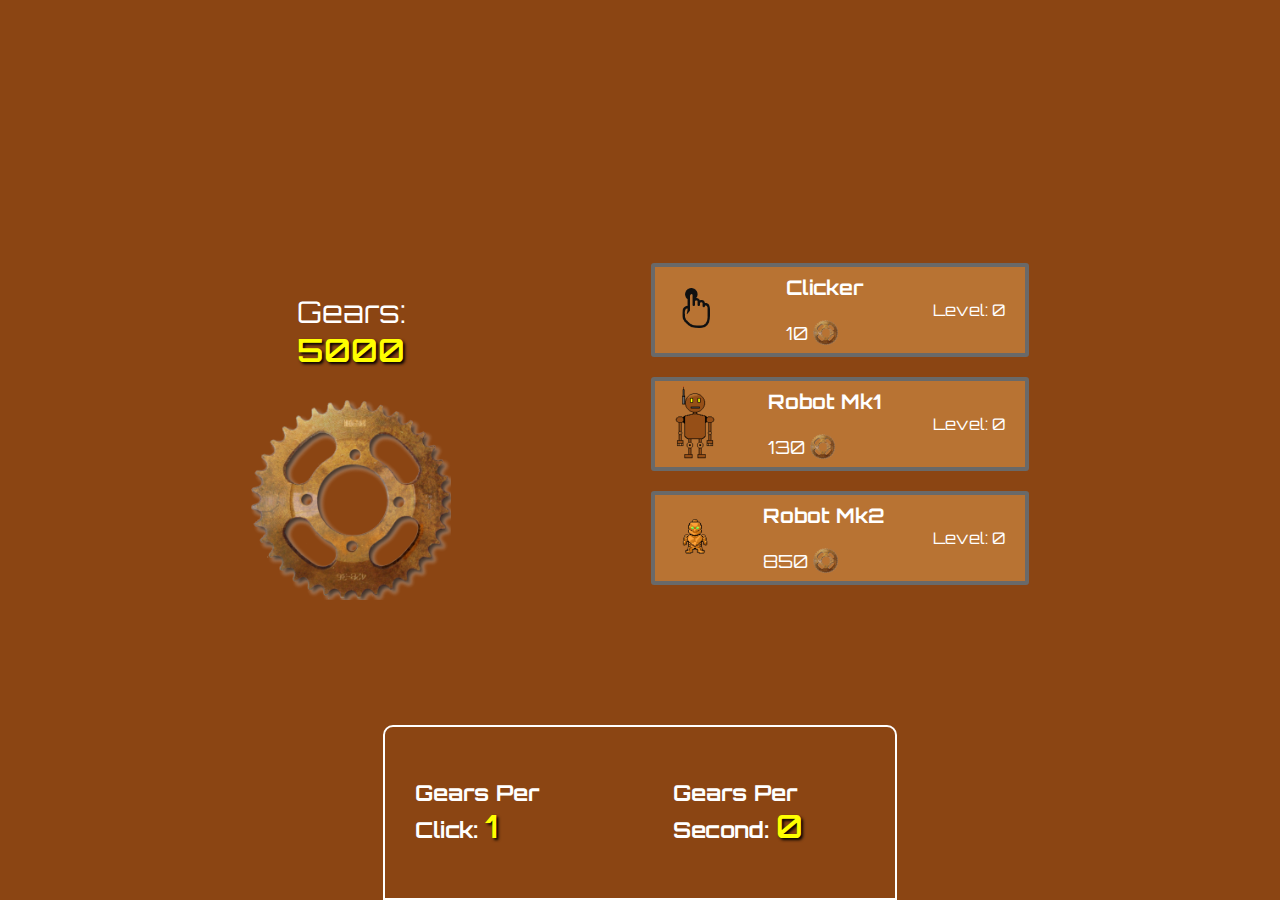
<file: Website/index.html>
<!DOCTYPE html>
<html lang="en">
  <head>
    <meta charset="UTF-8" />
    <meta name="viewport" content="width=device-width, initial-scale=1.0" />
    <title>Gears - Click n' Clank</title>
    <link rel="icon" type="image/x-icon" href="./assets/Gear.png" />
    <link rel="stylesheet" href="style.css" />
  </head>
  <body>
    <section>
      <div class="main">
        <div class="left">
          <p>
            Gears: <br />
            <span class="gear-cost yellow-text">5000</span>
          </p>
          <img
            src="./assets/Gear.png"
            alt="Gear"
            srcset=""
            class="gear-img"
            onclick="incrementGear()"
            draggable="false"
          />
        </div>
        <div class="right">
          <!--First Upgrade-->
          <div class="upgrade" onclick="buyClicker()">
            <div class="left-section">
              <img
                src="./assets/click-icon-black.png"
                alt=""
                class="upgrade-img"
              />
            </div>
            <div class="mid-section">
              <h4>Clicker</h4>
              <div class="cost-info">
                <p class="cost-text">
                  <!--Cost:-->
                  <span class="clicker-cost">10</span>
                </p>
                <img src="./assets/Gear.png" alt="" class="upgrade-gear" />
              </div>
            </div>
            <div class="right-section">
              Level: <span class="clicker-level">0</span>
            </div>

            <div class="next-level-info">
              <p>
                +<span class="clicker-increase">1</span> gears <br />
                per click
              </p>
            </div>
          </div>
          <!--Second Upgrade-->
          <div class="upgrade" onclick="buyRobot_1()">
            <div class="left-section">
              <img src="./assets/Robot_1.png" alt="" class="upgrade-img" />
            </div>
            <div class="mid-section">
              <h4>Robot Mk1</h4>
              <div class="cost-info">
                <p class="cost-text">
                  <!--Cost:-->
                  <span class="robot_1-cost">130</span>
                </p>
                <img src="./assets/Gear.png" alt="" class="upgrade-gear" />
              </div>
            </div>
            <div class="right-section">
              Level: <span class="robot_1-level">0</span>
            </div>

            <div class="next-level-info">
              <p>
                +<span class="robot_1-increase">4</span> gears <br />
                per second
              </p>
            </div>
          </div>
          <!--Third Upgrade-->
          <div class="upgrade" onclick="buyRobot_2()">
            <div class="left-section">
              <img src="./assets/Robot_2.png" alt="" class="upgrade-img" />
            </div>
            <div class="mid-section">
              <h4>Robot Mk2</h4>
              <div class="cost-info">
                <p class="cost-text">
                  <!--Cost:-->
                  <span class="robot_2-cost">850</span>
                </p>
                <img src="./assets/Gear.png" alt="" class="upgrade-gear" />
              </div>
            </div>
            <div class="right-section">
              Level: <span class="robot_2-level">0</span>
            </div>

            <div class="next-level-info">
              <p>
                +<span class="robot_2-increase">24</span> gears <br />
                per second
              </p>
            </div>
          </div>
        </div>
      </div>
      <!--Stats-->
      <section class="stats">
        <div class="texts">
          <p>
            Gears Per Click:
            <span id="GearsPerClick-text" class="yellow-text">1</span>
          </p>
          <p>
            Gears Per Second:
            <span id="GearsPerSecond-text" class="yellow-text">0</span>
          </p>
        </div>
      </section>
    </section>
    <script src="index.js"></script>
  </body>
</html>
</file>
<file: Website/style.css>
/* Fonts */
/* Roboto Mono */
@import url("https://fonts.googleapis.com/css2?family=Roboto+Mono:ital,wght@0,100..700;1,100..700&display=swap");
/* Rubik Mono One */
@import url("https://fonts.googleapis.com/css2?family=Rubik+Mono+One&display=swap");
/* Orbitron*/
@import url("https://fonts.googleapis.com/css2?family=Orbitron:wght@400..900&display=swap");

body {
  display: grid;
  place-items: center;
  height: 100vh;
  margin: 0;
  padding: 0;
  background-color: #8b4513;
  color: #ffffff;
  user-select: none;
  display: center;
  position: relative;
  font-family: "Orbitron", sans-serif;
}
.main {
  display: flex;
  gap: 200px;
}
.left {
  text-align: center;
  font-size: 30px;
  margin-bottom: 30px;
  font-family: "Orbitron", sans-serif;
}

.yellow-text {
  font-size: 32px;
  color: #ffff00;
  font-weight: 600;
  text-shadow: 2px 2px 3px black;
}

.cost-text {
  font-size: 18px;
}

.gear-img {
  width: 200px;
}

.gear-img:hover {
  opacity: 0.9;
  cursor: pointer;
}

.gear-img:active {
  opacity: 0.8;
  transform: scale(1.03);
}

.upgrade-img {
  width: 40px;
}

.upgrade-gear {
  width: 25px;
  height: 25px;
}

.upgrade {
  display: flex;
  align-items: center;
  justify-content: space-between;
  width: 330px;
  height: 60px;
  border: 4px solid rgb(105, 105, 105);
  padding: 13px 20px;
  border-radius: 3px;
  position: relative;
  background-color: #b87333;
  margin-bottom: 20px;
  font-family: "Orbitron", sans-serif;
}

.mid-section h4 {
  margin: 0;
  margin-bottom: 20px;
  font-size: 20px;
}

.mid-section p {
  margin: 0;
}

.cost-info {
  display: flex;
  gap: 5px;
  align-items: center;
}

.next-level-info {
  position: absolute;
  right: -105px;
  background-color: #696969;
  height: 80px;
  width: 100px;
  text-align: center;
  display: none;
}

.upgrade:hover .next-level-info {
  display: block;
}

.stats {
  position: absolute;
  bottom: 0;
  width: 450px;
  padding: 30px;
  border: 2px white solid;
  border-top-right-radius: 10px;
  border-top-left-radius: 10px;
  left: 50%;
  transform: translate(-50%);
  font-family: "Orbitron", sans-serif;
}

.texts {
  display: flex;
  gap: 100px;
  justify-content: center;
  font-weight: bold;
  font-size: 22px;
}

.fade-up {
  animation: fade-up 1s;
}

@keyframes fade-up {
  0% {
    transform: translateY(0);
    opacity: 1;
  }
  20% {
    transform: translateY(-5px);
    opacity: 0.9;
  }
  40% {
    transform: translateY(-13px);
    opacity: 1;
  }
  60% {
    transform: translateY(-25px);
    opacity: 1;
  }
  80% {
    transform: translateY(-42px);
    opacity: 1;
  }
  100% {
    transform: translateY(-65px);
    opacity: 1;
  }
}
</file>
